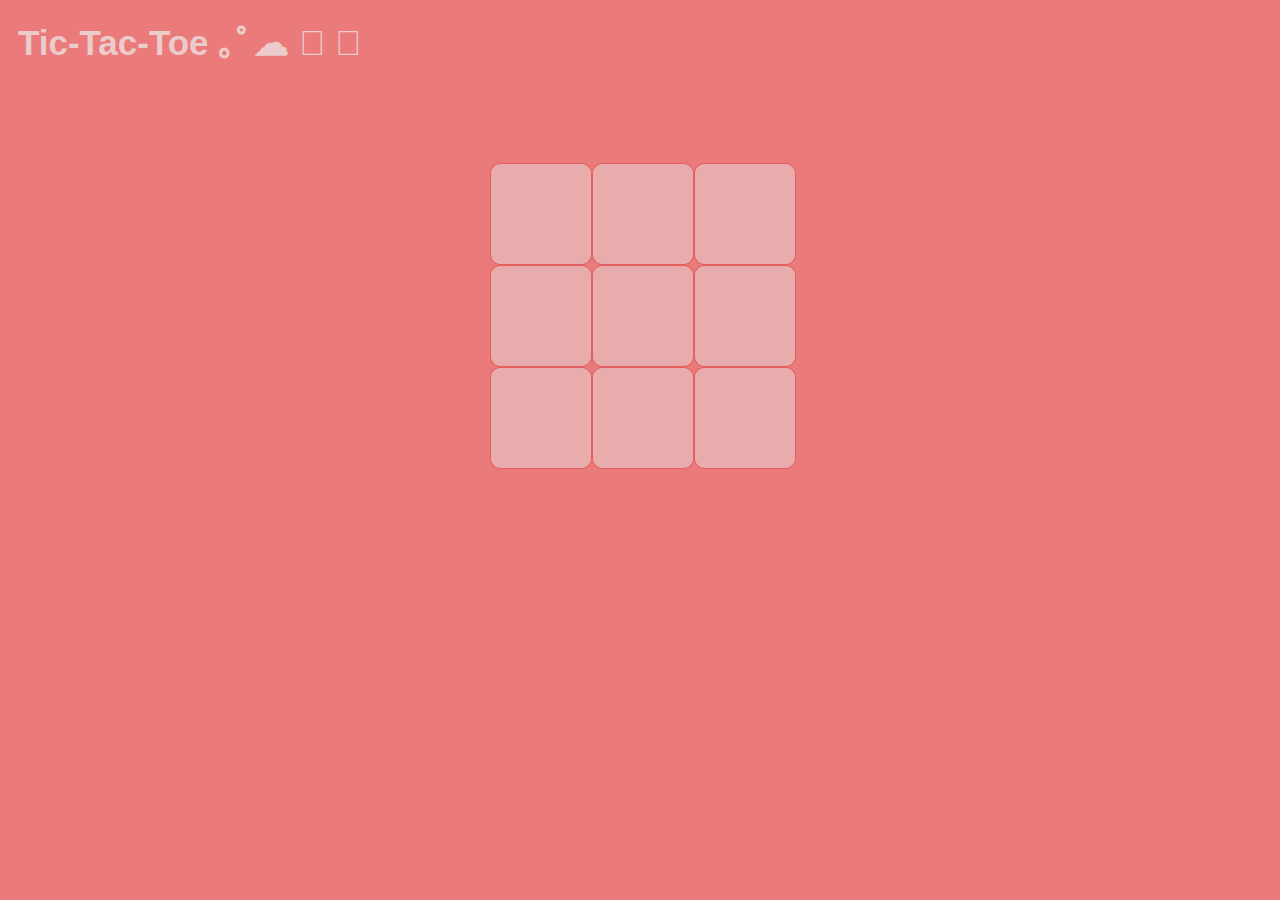
<file: index.html>
<!DOCTYPE html>
<html lang="en">
  <head>
    <meta charset="UTF-8" />
    <meta http-equiv="X-UA-Compatible" content="IE=edge" />
    <meta name="viewport" content="width=device-width, initial-scale=1.0" />
    <link rel="stylesheet" href="tictactoe.css" />
    <title>Tic Tac Toe</title>
  </head>
  <body>
    <h1>Tic-Tac-Toe ｡ﾟ☁︎ ﾟ ｡</h1>
    <div id="gameboard">
      <div class="box 1" data-box></div>
      <div class="box 2" data-box></div>
      <div class="box 3" data-box></div>
      <div class="box 4" data-box></div>
      <div class="box 5" data-box></div>
      <div class="box 6" data-box></div>
      <div class="box 7" data-box></div>
      <div class="box 8" data-box></div>
      <div class="box 9" data-box></div>
    </div>
    <div id="win-screen">
      <div data-win-screen-text></div>
      <button class="restrt" id="restart">Restart</button>
      <p id="wintext">It's a Win!</p>
    </div>
    <div id="draw-screen">
      <div data-draw-screen-text></div>
      <button class="restrt" id="restart2">Restart</button>
      <p id="drawtext">It's a Draw!</p>
    </div>
  </body>
  <script src="tictactoe.js"></script>
</html>
</file>
<file: tictactoe.css>
body {
  background-color: rgba(225, 60, 60, 0.684);
}

h1 {
  color: rgb(235, 203, 203);
  font-family: "Lucida Sans", "Lucida Sans Regular", "Lucida Grande",
    "Lucida Sans Unicode", Geneva, Verdana, sans-serif;
  font-weight: 600;
  font-size: 35px;
  margin-left: 10px;
  position: relative;
  border-radius: 20px;
}

#gameboard {
  height: 300px;
  width: 300px;
  display: grid;
  grid-template-columns: repeat(3, auto);
  margin: auto;
  margin-top: 100px;
  border-radius: 15px;
}

.box {
  width: 100px;
  height: 100px;
  border: solid 0.5px rgba(225, 60, 60, 0.684);
  background-color: rgba(232, 181, 181, 0.85);
  border-radius: 10px;
  cursor: pointer;
  display: flex;
  justify-content: center;
  align-items: center;
  position: relative;
}

.box.x::before,
.box.x::after {
  content: "";
  width: 8px;
  height: 70px;
  background-color: rgba(225, 60, 60);
  transform: rotate(45deg);
  position: absolute;
  border-radius: 5px;
}

.box.x::after {
  transform: rotate(45deg);
}

.box.x::after {
  transform: rotate(-45deg);
}

.box.o::before,
.box.o::after {
  content: "";
  width: 70px;
  height: 70px;
  background-color: rgba(225, 60, 60);
  transform: rotate(45deg);
  position: absolute;
  border-radius: 50%;
}

.box.o::before {
  width: 70px;
  height: 70px;
  background-color: rgba(225, 60, 60);
}

.box.o::after {
  width: 55px;
  height: 55px;
  background-color: rgba(232, 181, 181, 0.9);
}

#win-screen {
  background-color: rgba(0, 0, 0, 0.684);
  top: 0;
  bottom: 0;
  left: 0;
  right: 0;
  position: fixed;
  display: flex;
  justify-content: center;
  align-items: center;
  display: none;
}

.restrt {
  background-color: rgb(235, 203, 203);
  color: rgba(225, 60, 60);
  font-family: "Lucida Sans", "Lucida Sans Regular", "Lucida Grande",
    "Lucida Sans Unicode", Geneva, Verdana, sans-serif;
  font-weight: 600;
  font-size: 50px;
  position: absolute;
  align-self: center;
  padding: 15px;
  border-radius: 20px;
}

#wintext {
  font-family: "Lucida Sans", "Lucida Sans Regular", "Lucida Grande",
    "Lucida Sans Unicode", Geneva, Verdana, sans-serif;
  font-size: 50px;
  font-weight: bolder;
  color: rgba(235, 203, 203);
  margin-top: -400px;
}

#draw-screen {
  background-color: rgba(0, 0, 0, 0.684);
  top: 0;
  bottom: 0;
  left: 0;
  right: 0;
  position: fixed;
  display: flex;
  justify-content: center;
  align-items: center;
  display: none;
}

#drawtext {
  font-family: "Lucida Sans", "Lucida Sans Regular", "Lucida Grande",
    "Lucida Sans Unicode", Geneva, Verdana, sans-serif;
  font-size: 50px;
  font-weight: bolder;
  color: rgba(235, 203, 203);
  margin-top: -400px;
}

.restrt:hover {
  cursor: pointer;
  background-color: rgba(225, 60, 60, 0.684);
  color: rgb(235, 203, 203);
}

.restrt:active {
  background-color: rgba(225, 60, 60);
}
</file>
